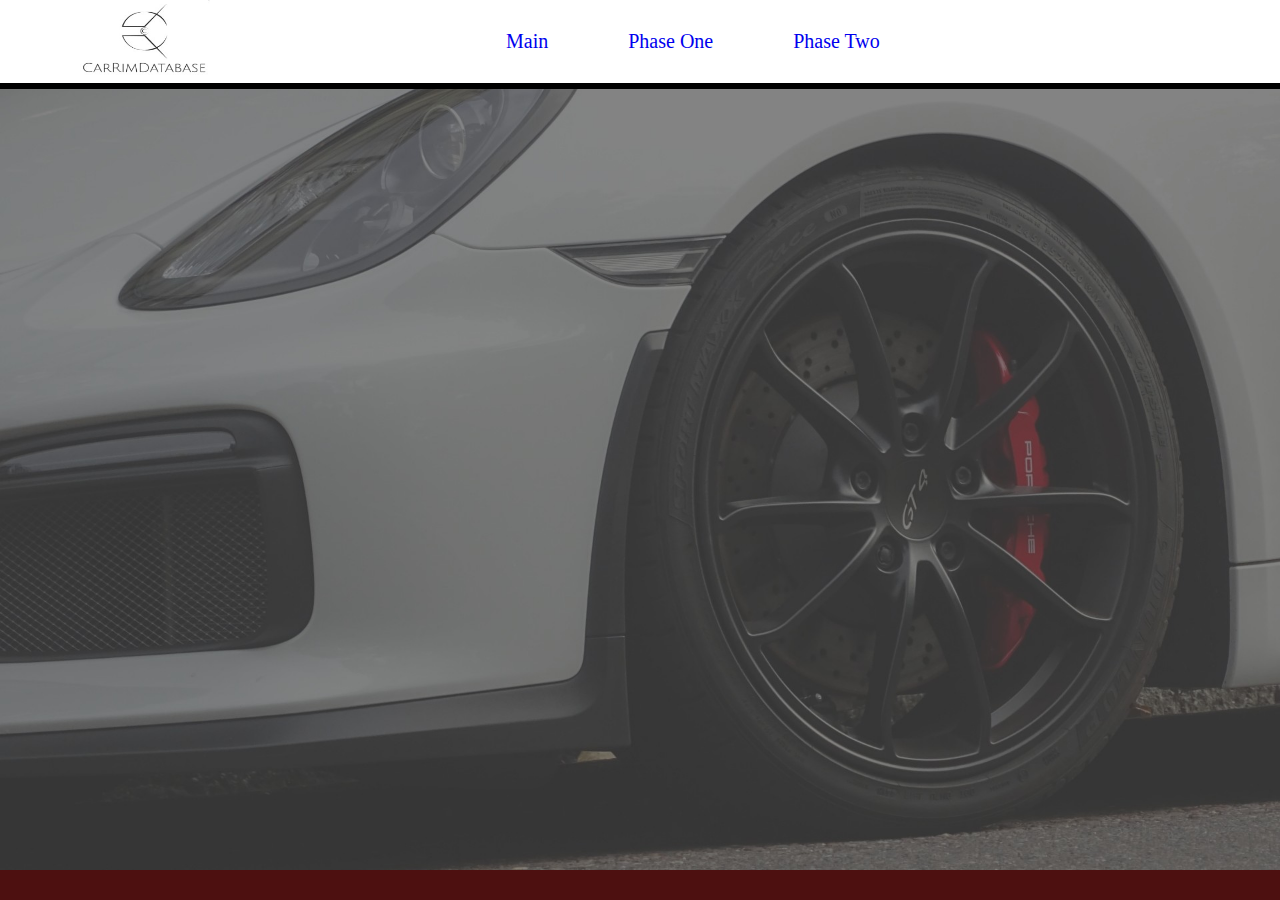
<file: Data-Site/index.html>
<!DOCTYPE html>

<html lang="en" dir="ltr">

  <head>
    <meta charset="utf-8">
    <link rel="stylesheet" href="style.css">
    <script src="slide.js"></script>

    <title>Main page</title>
  </head>

  <body>

  <div class="navbar">
    <div class="logo">
      <a>    </a>
      <img src="rim.jpg" alt="" width="130" height="80">
    </div>
    <div class="links">
        <a href="index.html">Main</a>
        <a href="pageone.html">Phase One</a>
        <a href="pagetwo.html">Phase Two</a>
    </div>
  </div>

  <div class="container">

  </div>



 <div class="footer">  </div>
  </body>

</html>
</file>
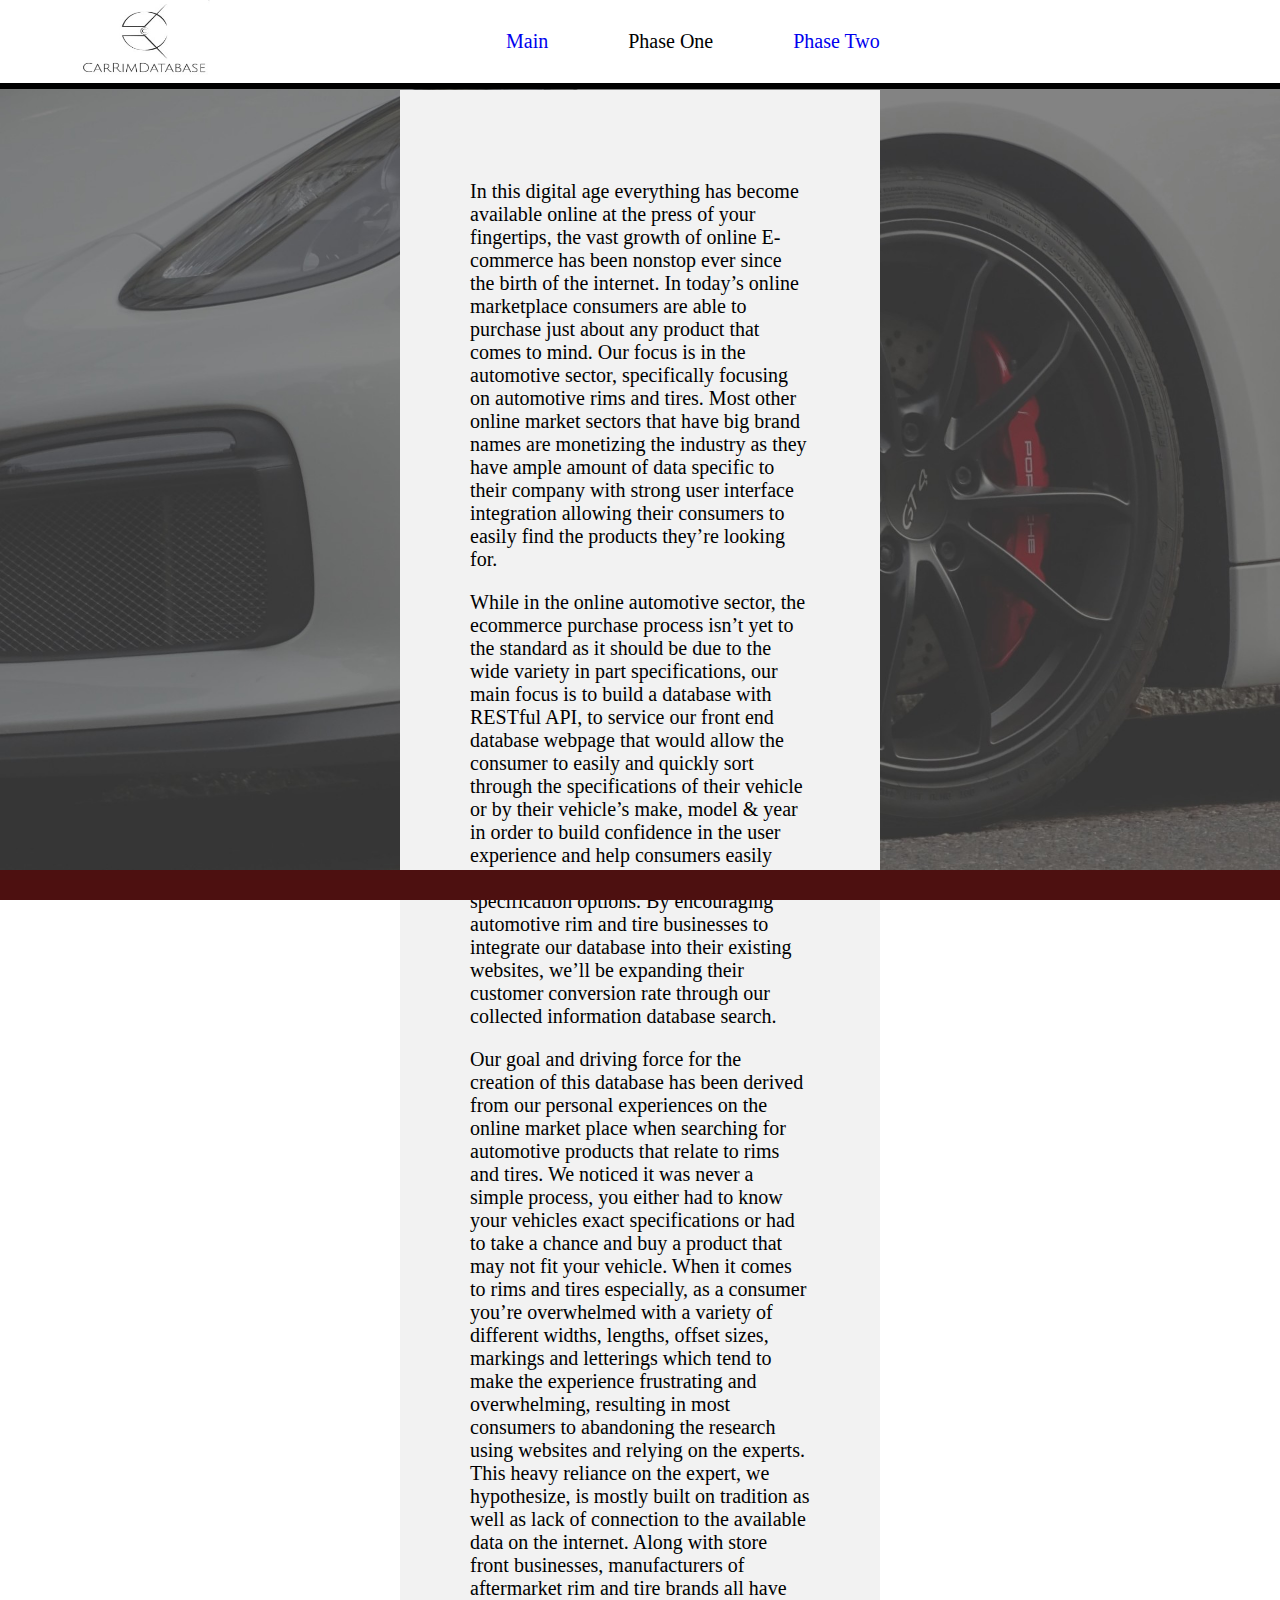
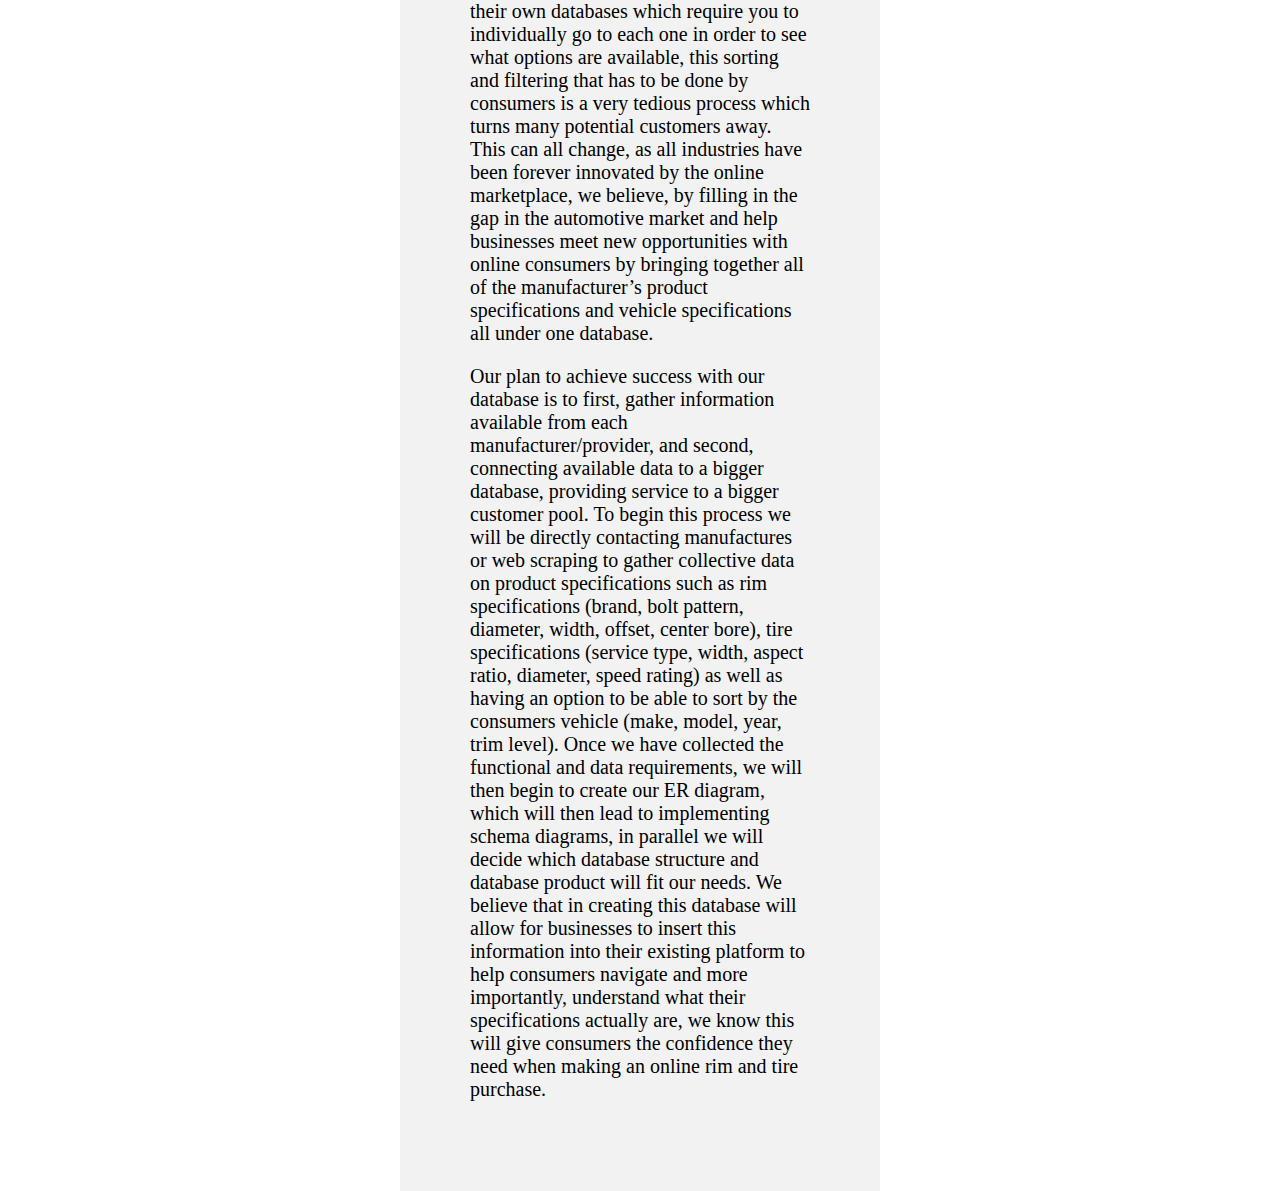
<file: Data-Site/pageone.html>
<!DOCTYPE html>

<html lang="en" dir="ltr">

  <head>
    <meta charset="utf-8">
    <link rel="stylesheet" href="style.css">

    <title>Phase One</title>
  </head>

  <body>

  <div class="navbar">
    <div class="logo">
      <a>    </a>
      <img src="rim.jpg" alt="" width="130" height="80">
    </div>
    <div class="links">
        <a href="index.html">Main</a>
        <a href="">Phase One</a>
        <a href="pagetwo.html">Phase Two</a>
    </div>

  </div>

  <div class="main2">

    <p class="phase2">
      In this digital age everything has become available online at the press of your fingertips, the vast
      growth of online E-commerce has been nonstop ever since the birth of the internet. In today’s online
      marketplace consumers are able to purchase just about any product that comes to mind. Our focus is in the
      automotive sector, specifically focusing on automotive rims and tires. Most other online market sectors
      that have big brand names are monetizing the industry as they have ample amount of data specific to their
      company with strong user interface integration allowing their consumers to easily find the products
      they’re looking for.
    </p>
    <p class="phase2">
      While in the online automotive sector, the ecommerce purchase process isn’t yet to the standard
      as it should be due to the wide variety in part specifications, our main focus is to build a database with
      RESTful API, to service our front end database webpage that would allow the consumer to easily and
      quickly sort through the specifications of their vehicle or by their vehicle’s make, model & year in order
      to build confidence in the user experience and help consumers easily navigate through hundreds of
      vehicle specification options. By encouraging automotive rim and tire businesses to integrate our database
      into their existing websites, we’ll be expanding their customer conversion rate through our collected
      information database search.
    </p>
    <p class="phase2">
      Our goal and driving force for the creation of this database has been derived from our personal
      experiences on the online market place when searching for automotive products that relate to rims and
      tires. We noticed it was never a simple process, you either had to know your vehicles exact specifications
      or had to take a chance and buy a product that may not fit your vehicle. When it comes to rims and tires
      especially, as a consumer you’re overwhelmed with a variety of different widths, lengths, offset sizes,
      markings and letterings which tend to make the experience frustrating and overwhelming, resulting in
      most consumers to abandoning the research using websites and relying on the experts. This heavy reliance
      on the expert, we hypothesize, is mostly built on tradition as well as lack of connection to the available
      data on the internet. Along with store front businesses, manufacturers of aftermarket rim and tire brands
      all have their own databases which require you to individually go to each one in order to see what options
      are available, this sorting and filtering that has to be done by consumers is a very tedious process which
      turns many potential customers away. This can all change, as all industries have been forever innovated
      by the online marketplace, we believe, by filling in the gap in the automotive market and help businesses
      meet new opportunities with online consumers by bringing together all of the manufacturer’s product
      specifications and vehicle specifications all under one database.
  </p>
    <p class="phase2">
      Our plan to achieve success with our database is to first, gather information available from each
      manufacturer/provider, and second, connecting available data to a bigger database, providing service to a
      bigger customer pool. To begin this process we will be directly contacting manufactures or web scraping
      to gather collective data on product specifications such as rim specifications (brand, bolt pattern,
      diameter, width, offset, center bore), tire specifications (service type, width, aspect ratio, diameter, speed
      rating) as well as having an option to be able to sort by the consumers vehicle (make, model, year, trim
      level). Once we have collected the functional and data requirements, we will then begin to create our ER
      diagram, which will then lead to implementing schema diagrams, in parallel we will decide which
      database structure and database product will fit our needs. We believe that in creating this database will
      allow for businesses to insert this information into their existing platform to help consumers navigate and
      more importantly, understand what their specifications actually are, we know this will give consumers the
      confidence they need when making an online rim and tire purchase.
  </p>


  </div>

  <div class="footer">
  </div>

  </body>

</html>
</file>
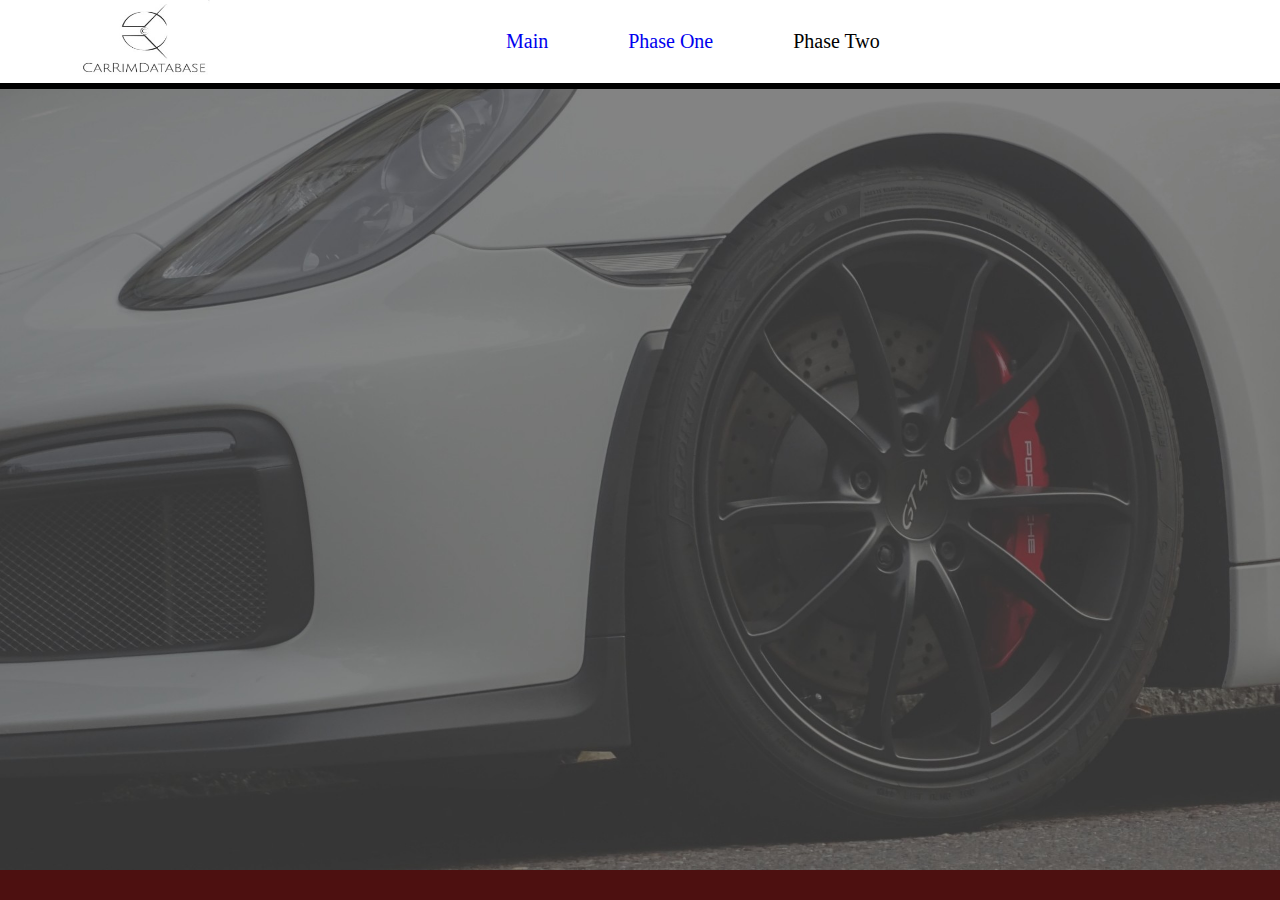
<file: Data-Site/pagetwo.html>
<!DOCTYPE html>

<html lang="en" dir="ltr">

  <head>
    <meta charset="utf-8">
    <link rel="stylesheet" href="style.css">

    <title>Phase One</title>
  </head>

  <body>

  <div class="navbar">
    <div class="logo">
      <a>    </a>
      <img src="rim.jpg" alt="" width="130" height="80">
    </div>
    <div class="links">
      <a href="index.html">Main</a>
      <a href="pageone.html">Phase One</a>
      <a href="">Phase Two</a>
    </div>

  </div>


  <div class="main">

  </div>


  <div class="footer">
  </div>

  </body>

</html>
</file>
<file: Data-Site/style.css>
body {
    margin: 0;
    background-image: url("Rack2.jpg");
    background-size: cover;
    background-attachment: fixed;

}
.navbar {
  overflow: hidden;
  position: fixed;
  top: 0;
  width: 100%;
  background-color: white;
  border-bottom: 6px solid black;
}
.logo {
  float: left;
  color: white;
  font-family: 'Work Sans', sans-serif;
}
.links {
  margin-left: 20%;
  float: left;
  color: white;
}
img {
  text-align: center;
  float: left;
}
a {
  float: left;
  text-align: center;
  display: block;
  font-size: 20px;
  padding: 30px 40px;
  text-decoration: none;
  color: black:
}
.links a:hover {
  background-color: #d1b8b6;
}
.links a:visited {
  color: black;
}
.links a:active {
  background-color: #4d1010;
}
.logo a:visited{
  background-color: #d1b8b6;
  color: black;
}
.main2 {
  background-color: #f2f2f2;
  margin-top: 90px;
  padding: 70px;
  margin-left: 400px;
  margin-right: 400px;

}
.container{
  margin-top: 10%;
  margin-left: 5%;
  font-family: 'Work Sans', sans-serif;
}
.slides {
  text-align: center;
  margin-top: 2%;
  position: fixed;
  width: 50%;
  border-radius: 10px;
  opacity: 0.85;
}
.downloads {
  float: left;
  margin-left: 230px;
  height: 400px;
  background-color: white;
  text-align: center;
  width: 400px;
  border-radius: 10px;
  opacity: 0.85;
}
#p1doc{
  color: #f2f2f2;
  text-align: center;
  margin-left: 110px;
  background-color: #4d1010;
  border-radius: 10px;
  opacity: 1;
}

#p2doc{
  color: #f2f2f2;
  text-align: center;
  margin-left: 110px;
  margin-top: 50px;
  background-color: #4d1010;
  opacity: 1;
  border-radius: 10px;
}

h2 {
  padding: 30px;
}
.footer {
    position: fixed;
    left: 0;
    bottom: 0;
    height: 30px;
    width: 100%;
    background-color: #4d1010;
}
.phase2 {
  font-size: 20px;
}
</file>
